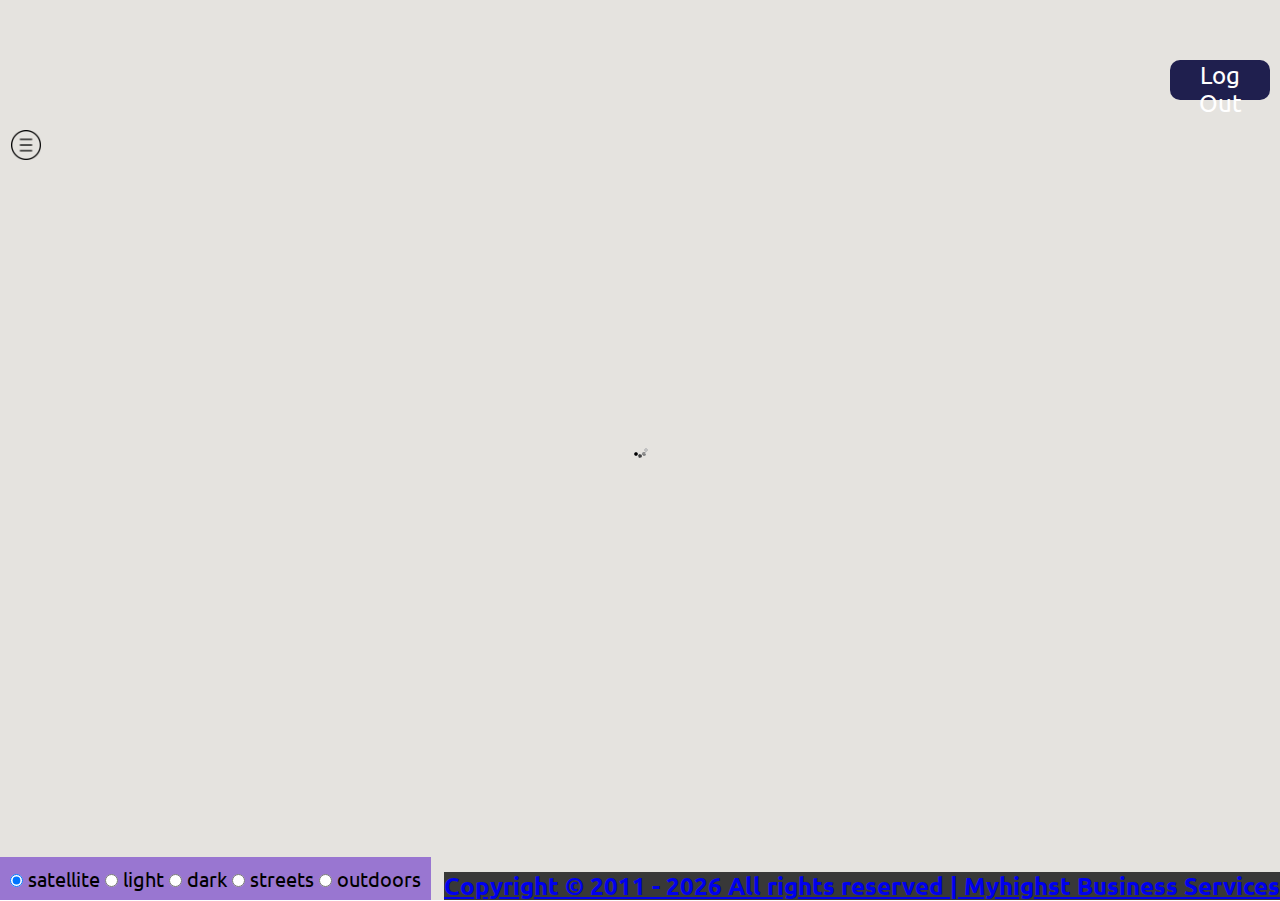
<file: views/navigate.html>
<!DOCTYPE html>
<html>

<head>
    <meta charset="utf-8">
    <meta http-equiv="X-UA-Compatible" content="IE=edge">
    <title>MHGPS | Navigation</title>
    <link rel="preconnect" href="https://fonts.googleapis.com">
    <link rel="preconnect" href="https://fonts.gstatic.com" crossorigin>
    <link href="https://fonts.googleapis.com/css2?family=Ubuntu&display=swap" rel="stylesheet">
    <meta name="description" content="">
    <meta name="viewport" content="width=device-width, initial-scale=1">
    <script src='https://api.mapbox.com/mapbox-gl-js/v1.12.0/mapbox-gl.js'></script>
    <link href='https://api.mapbox.com/mapbox-gl-js/v1.12.0/mapbox-gl.css' rel='stylesheet' />
    <script src="https://api.mapbox.com/mapbox-gl-js/plugins/mapbox-gl-directions/v4.1.0/mapbox-gl-directions.js"></script>
    <link rel="stylesheet" href="https://api.mapbox.com/mapbox-gl-js/plugins/mapbox-gl-directions/v4.1.0/mapbox-gl-directions.css"
        type="text/css"/> 
        <script src="https://api.mapbox.com/mapbox-gl-js/plugins/mapbox-gl-geocoder/v5.0.0/mapbox-gl-geocoder.min.js"></script>
        <link rel="stylesheet"
            href="https://api.mapbox.com/mapbox-gl-js/plugins/mapbox-gl-geocoder/v5.0.0/mapbox-gl-geocoder.css" type="text/css">
        <link rel="stylesheet" href="/public/css/styles.css">
    <script src="/public/js/script.js" defer></script>
</head>
<body>
    <!-- Fixed navbar -->
    <section class="header">
        <div class="logo-main">
            <a href="#"><img class="logo" src="/public/img/logo1.png" alt=""></a>
            <button id="close">
                <div class="iclose">
                    <img src="/public/img/close.png" alt="" width="30px">
                </div>
            </button>
        </div>
        <ul class="navbar">

            <li><a href="index.html">Coordinates</a></li>
            <li><a href="navigate.html">Direction</a></li>
            <li><a href="https://myhighst.com.my/">Myhighst</a></li>
            <li><a href="https://myhighst.com.my/services">Services</a></li>
            <li><a href="https://myhighst.com.my/contact-us">Contact Us</a></li>
        </ul>
                <div class="app">
                    <a href="#"><img src="/public/img/googleplay.png" alt="" width="70px"></a>
                    <a href="#"><img src="/public/img/appstore.png" alt="" width="70px"></a>
                </div>

    </section>
    <!--/.nav-collapse -->
    <div id="map">
        <form action="/logout?_method=DELETE" method="Post">
            <button href="login.html" class="logout" type="submit">Log Out</button>
        </form>
    <div class="mobile">
        <button id="menubar">
            <div class="icon">
                <img  class="iconimg" src="/public/img/hamburger.png" alt="" width="30px">
            </div>
        </button>
    </div>
    <div id="menu">
        <input id="satellite-v9" type="radio" name="rtoggle" value="satellite" checked="checked">
        <!-- See a list of Mapbox-hosted public styles at -->
        <!-- https://docs.mapbox.com/api/maps/styles/#mapbox-styles -->
        <label for="satellite-v9">satellite</label>
        <input id="light-v10" type="radio" name="rtoggle" value="light">
        <label for="light-v10">light</label>
        <input id="dark-v10" type="radio" name="rtoggle" value="dark">
        <label for="dark-v10">dark</label>
        <input id="streets-v11" type="radio" name="rtoggle" value="streets">
        <label for="streets-v11">streets</label>
        <input id="outdoors-v11" type="radio" name="rtoggle" value="outdoors">
        <label for="outdoors-v11">outdoors</label>
    </div>
    <div class="developer">

        <footer>

            <a class="text-center"><a href="https://myhighst.com.my/">Copyright &copy; 2011 -
                    <script>
                        document.write(new Date().getFullYear());
                    </script> All rights reserved | Myhighst Business Services
                </a>
        </footer>
    </div>
</div>
</body>

</html>
</file>
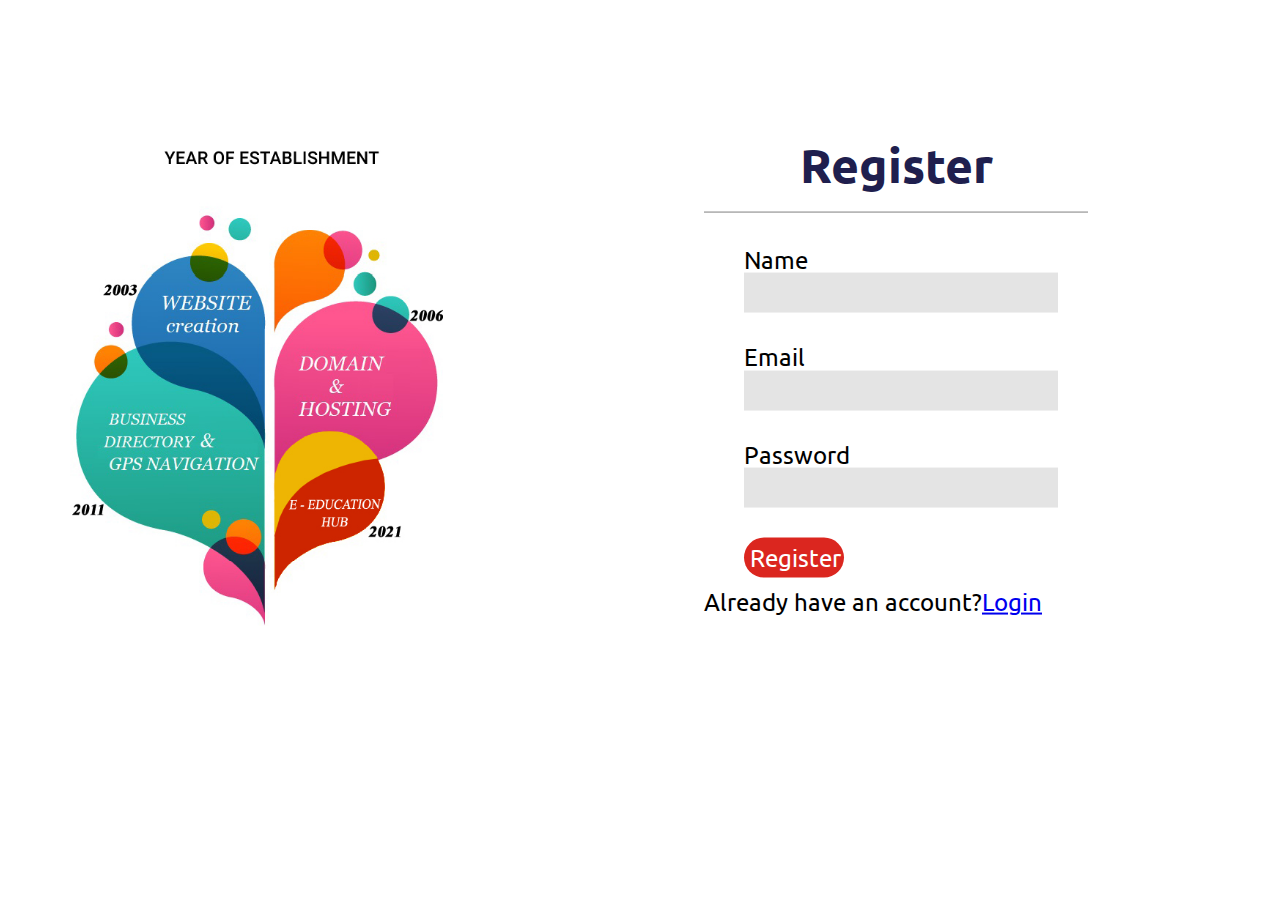
<file: views/register.html>
<!DOCTYPE html>
<html lang="en">
<head>
    <meta charset="UTF-8">
    <meta http-equiv="X-UA-Compatible" content="IE=edge">
    <meta name="viewport" content="width=device-width, initial-scale=1.0">
    <title>Register</title>
    <link rel="preconnect" href="https://fonts.googleapis.com">
    <link rel="preconnect" href="https://fonts.gstatic.com" crossorigin>
    <link href="https://fonts.googleapis.com/css2?family=Ubuntu&display=swap" rel="stylesheet">
    <link rel="stylesheet" href="/public/css/styles.css">
    <link rel="stylesheet" href="/public/css/normalize.css">
</head>
<body>
    <div class="center">

<h1>Register</h1>
<form action="/register" method="POST">
    <div class="form_field">
        <label for="name">Name</label>
        <input type="text" name="name" id="name" required>
    </div>
    <div class="form_field">
        <label for="email">Email</label>
        <input type="email" name="email" id="email" required>
    </div>
    <div class="form_field">
        <label for="password">Password</label>
        <input type="password" name="password" id="password" required>
    </div>
    <button href="login.html" class="btni" type="submit">Register</button>
</form>
Already have an account?<a href="login.html">Login</a>

</div>

<div class="leftfield">
       <img class="tree" src="/public/img/tree.jpg" alt="" width="373px">
</div>

</body>
</html>
</file>
<file: public/css/styles.css>
@import "./normalize.css";
:root {
  --primary-color: #e13831;
  --secondary-color: #f57608;
  --accent-color: #27277d;
  --color-heading: #1f1f4e;
  --color-text: #2e3049;
  --body-color: #8b8b8be8;
}

html {
  font-size: 62.5%;
}
body {
  font-size: 2.4rem;
  font-family: "Ubuntu", sans-serif;
  margin: 0;
}

/* map part */
#map {
  position: relative;
  width: 100vw;
  height: 100vh;
  background: rgb(229, 227, 223) url(../img/loader.gif) no-repeat 50% 50%;
}
.developer {
  position: absolute;
  display: flex;
  justify-content: center;
  align-items: center;
  z-index: 100;
  bottom: 0;
  right: 0;
  font-weight: bold;
  text-decoration: none;
  background: #38383844;
}
#map_canvas {
  box-sizing: content-box;
  height: 100vh;
  width: 100%;
  position: relative;
  background: rgb(229, 227, 223);
  overflow: hidden;

  /* border-bottom: 1px solid #eee;
  height: 660px;
  margin-bottom: 15px; */
  background: rgb(229, 227, 223) url(../img/loader.gif) no-repeat 50% 50%;
}
#geocoder-container > div {
  min-width: 60%;
  margin-left: 25%;
  top: 0;
}
.mapboxgl-ctrl-geocoder input[type="text"] {
  font-size: 12px;
  width: 100%;
  border: 0;
  background-color: transparent;
  height: 40px;
  margin: 0;
  color: rgba(0, 0, 0, 0.5);
  padding: 10px 40px 10px 30px;
  text-overflow: ellipsis;
  white-space: nowrap;
  overflow: hidden;
}

.mapbox-directions-component {
  position: relative;
  background: rgba(255, 255, 255, 0.296);
  width: 100%;
}

.mapboxgl-ctrl-group {
  border-radius: 4px;
  background: #fff;
  position: fixed;
  bottom: 60px;
  right: 0;
}
.mapbox-directions-component-keyline {
  box-shadow: 0 0 0 2px rgb(0 0 0 / 10%);
  border-radius: 3px;
}
.mapbox-directions-component,
.mapbox-directions-component *,
.mapbox-directions-component *:after,
.mapbox-directions-component *:before {
  -webkit-box-sizing: border-box;
  -moz-box-sizing: border-box;
  box-sizing: border-box;
}

#menu {
  position: absolute;
  background: #9976d1;
  padding: 10px;
  bottom: 0;
  font-size: 2rem;
  font-family: "Ubuntu", sans-serif;
  z-index: 999;
}

.marker {
  background-image: url("../img/location.png");
  background-size: cover;
  width: 50px;
  height: 50px;
  border-radius: 50%;
  cursor: pointer;
}
/* map ended */

/* Topography */
h1,
h2,
h3 {
  color: var(--color-heading);
}
h2 {
  margin-bottom: 1rem;
}
.tools_title {
  font-size: 2rem;
  margin: 0 0 10px;
  padding-left: 10px;
}
small,
.small {
  font-size: 13px;
}
li {
  list-style: none;
}
/* Topography Ended */

/* login/register */
.center {
  position: absolute;
  top: 40%;
  left: 70%;
  transform: translate(-50%, -50%);
}
.center h1 {
  text-align: center;
  padding: 0 0 20px 0;
  border-bottom: 1px solid gray;
}
.center form {
  padding: 0 40px;
}
form .form_field {
  position: relative;
  border-bottom: 2px;
  margin: 30px 0;
}
.form_field input {
  width: 100%;
  padding: 0 5px;
  height: 40px;
  border: none;
  background-color: #e4e4e4;
  outline: none;
}

.leftfield {
  position: absolute;
  top: 150px;
  left: 70px;
}
.iconimg {
  position: absolute;
  top: 130px;
}
.btni {
  background: #db261f;
  color: #fff;
  width: 100px;
  flex-wrap: wrap;
  height: 40px;
  border-radius: 100px;
  margin-bottom: 10px;
  cursor: pointer;
}
.btn {
  background: #db261f;
  color: #fff;
  width: 120px;
  flex-wrap: wrap;
  height: 40px;
  border: none;
  font-size: 15px;
  border-radius: 50px;
  margin-bottom: 10px;
  cursor: pointer;
}
/* Nav/header */
.header {
  display: flex;
  flex-direction: column;
  align-items: flex-start;
  justify-content: flex-start;
  position: fixed;
  top: 0;
  left: -450px;
  height: 100vh;
  width: 300px;
  padding: 0px 0 5px 5px;
  background-color: #eeeeeef5;
  box-shadow: 10px 0 40px rgba(0, 0, 0, 0.1);
  transition: 0.3s;
  z-index: 999;
}
.header.active {
  left: 0px;
}
.logo {
  width: 90%;
}
img {
  z-index: 9999;
}
.iclose {
  width: 20px;
  height: 20px;
  font-size: 28px;
  cursor: pointer;
  position: absolute;
  right: 15px;
  top: 10px;
  border: none;
  cursor: pointer;
  display: inline-block;
  outline: none;
  padding: 0;
  margin: 0;
}
button {
  background: none;
  border: none;
  z-index: 99;
}

.logout {
  background: #1f1f4e;
  right: 10px;
  top: 60px;
  position: absolute;
  border-radius: 10px;
  width: 100px;
  color: #fff;
  font-weight: 400;
  height: 40px;
  z-index: 99999;
}
form {
  z-index: 99999;
}
.navbar {
  display: flex;
  flex-direction: column;
  align-items: flex-start;
  justify-content: flex-start;
  margin: 0;
  padding-left: 0;
}
.navbar li {
  list-style: none;
  padding: 0 20px;
  margin-bottom: 20px;
  border-bottom: 2px solid gray;
  width: 100%;
}
.navbar li a {
  text-decoration: none;
  font-size: 1.8rem;
  font-weight: 600;
  color: #383838;
  transition: 0.3s ease;
}

.navbar li a:hover,
.navbar li a.active {
  color: var(--primary-color);
}
.mobile {
  display: flex;
  align-items: center;
  z-index: 999999999;
  top: 80px;
}
.icon {
  margin: 0;
  width: 10px;
  height: 10px;
  font-size: 28px;
  cursor: pointer;
}
.app {
  z-index: 99999;
  margin: 60px;
  border-top: 1px solid #202124;
}

/* End of the nav */

/* Form part */
/* .col-md-4 {
  display: flex;
  align-items: center;
  justify-content: space-between;
  padding: 20px 80px;
} */

.info_box {
  background-color: inherit;
  width: 100%;
}
.slider {
  margin: 0;
  /* padding: 18px 20px; */
  height: auto;
  font: var(--title-font-boing-500);
  font-size: 18px;
  color: #202124;
  letter-spacing: 0.3px;
  line-height: 18px;
  background: #fff;
  border-radius: 10px 10px 0 0;
}
.slider {
  display: grid;
  gap: 25px;
  grid-template-columns: 24px minmax(0, 1fr) 24px;
  align-items: flex-start;
  /* justify-items: center; */
  margin: 5px 5px 0;
  font-size: 16px;
  line-height: 26px;
  height: var(--routing-title-height);
  color: var(--routing-title-color);
  transition-duration: var(--routing-transition-duration);
  transition-property: height, color;
}
#tools {
  max-height: 100%;
  left: 0;
  bottom: 0;
  z-index: 99;
  width: 30%;
}
#map_buttons,
#tools {
  position: absolute;
  top: 10px;
  left: 10px;
}

.info_box_green {
  background-color: #d2fbe4;
}

.info_box {
  flex-wrap: wrap;
  background-color: #fff;
  padding: 10px 15px 15px;
  position: relative;
  margin-bottom: 10px;
  -webkit-box-shadow: 0px 1px 4px rgb(0 0 0 / 30%);
  box-shadow: 0px 1px 4px rgb(0 0 0 / 30%);
}
/* .degrees {
  position: absolute;
  width: 100%;
  top: 56px;
} */
.form-group {
  margin-bottom: 10px;
  border: none;
}
.label-1 {
  font-weight: 500;
  font-size: 18px;
}
#tools .form-group:last-of-type {
  margin-bottom: 0;
}
form-control {
  border: none;
}
/* Form part Ended */
footer {
  background: #383838;
}
.text-center {
  color: #fff;
  text-decoration: none;
}

@media (max-width: 799px) {
  /* .header {
    padding: 10px;
  } */
  /* .navbar {
    display: flex;
    flex-direction: column;
    align-items: flex-start;
    justify-content: flex-start;
    position: fixed;
    top: 0;
    right: -300px;
    height: 100vh;
    width: 300px;
    padding: 80px 0 0 10px;
    background-color: #eeeeeee8;
    box-shadow: 0 40px 60px rgba(0, 0, 0, 0.1);
    transition: 0.3s;
    z-index: 999;
  } */
  .navbar.active {
    right: 0px;
  }
  .navbar li {
    margin-bottom: 25px;
  }
  #map_buttons,
  #tools {
    position: absolute;
    top: 10px;
    left: 10px;
    width: 80%;
  }
  /* .mobile {
    display: flex;
    align-items: center;
    justify-content: space-between;
  } */
  .leftfield {
    display: none;
  }
  .center {
    position: absolute;
    top: 50%;
    left: 50%;
    transform: translate(-50%, -50%);
  }
  .btn {
    background: #db261f;
    color: #fff;
    width: 100px;
    flex-wrap: wrap;
    height: 40px;
    border-radius: 100px;
    margin-bottom: 10px;
    cursor: pointer;
  }
  #close {
    /* position: absolute; */
    top: 0px;
    left: 0px;
  }
}
</file>
